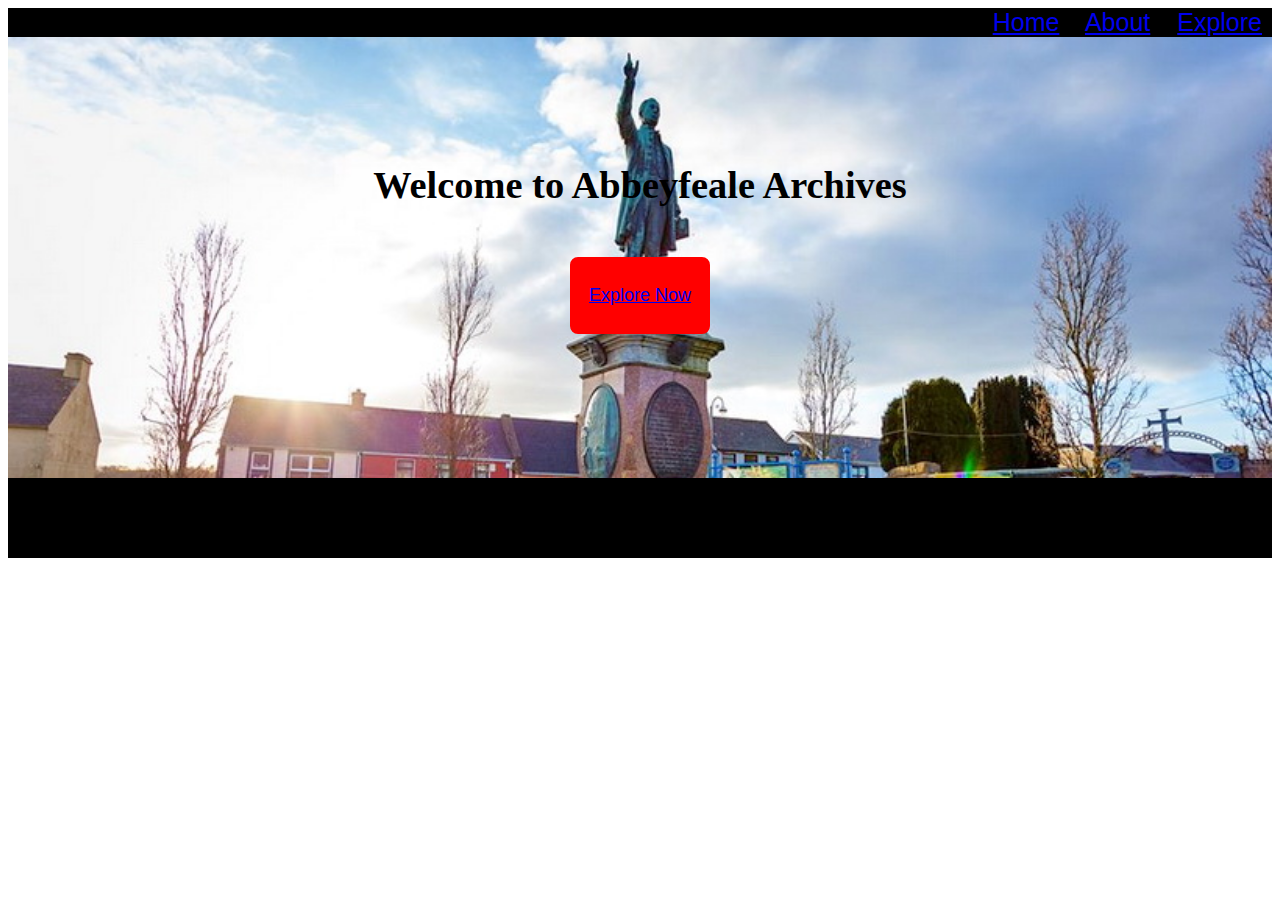
<file: index.html>
<!DOCTYPE HTML>
<html lang="en">
<head>
    <title>Abbeyfeale Archives</title>
    <link rel="stylesheet" href="style.css" type="text/css" >
</head>
<header>
    <a href="./index.html">Home</a>
    <a href="./about.html">About</a>
    <a href="./explore.html">Explore</a>
</header>


<body >
 <div style="background-image: url(/Abbeyfeale-Square-image.jpeg); background-repeat: no-repeat; background-size:cover;">
     <div id="title-box"><h1>Welcome to Abbeyfeale Archives</h1></div>
     <div id="explore-box"> <p> <a href="./explore.html">Explore Now </a> </p></div> <br><br><br><br><br><br><br><br>

</div>
</body>
<footer>
    
</footer>
</html>
</file>
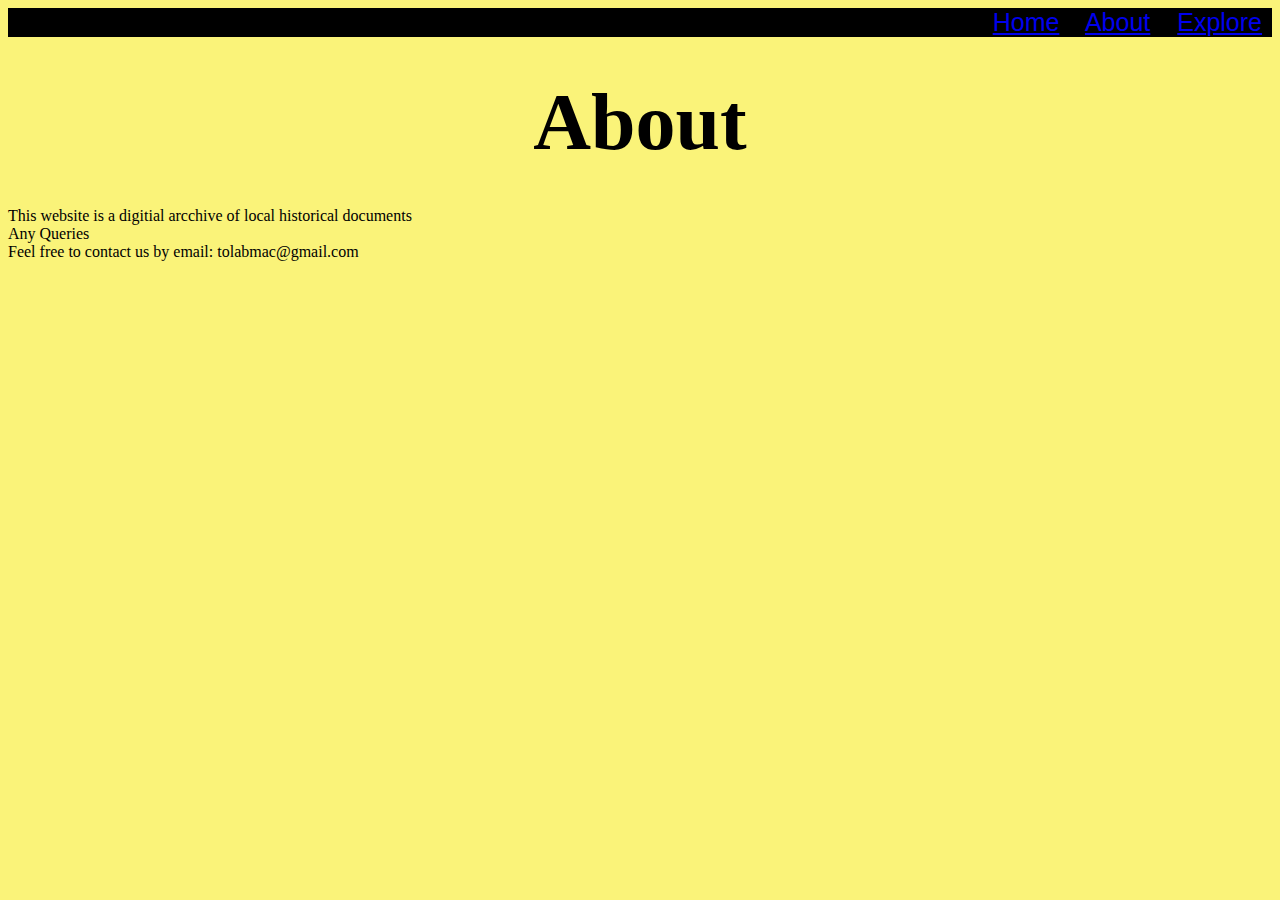
<file: about.html>
<!DOCTYPE html>
<html lang="eng">
    <head>
        <title>About Page</title>
        <link rel="stylesheet" href="style.css" type="text/css">
    </head>
    <header>
        <a href="./index.html">Home</a>
        <a href="./about.html">About</a>
        <a href="./explore.html">Explore</a>
    </header>
    <body style="background-color:#FAF379">
        <div id="title-box-2"><h3>About</h3>
     </div> 
    <p>This website is a digitial arcchive of local historical documents <br> Any Queries <br>Feel free to contact us by email: tolabmac@gmail.com   </p>
    </body>
</html>
</file>
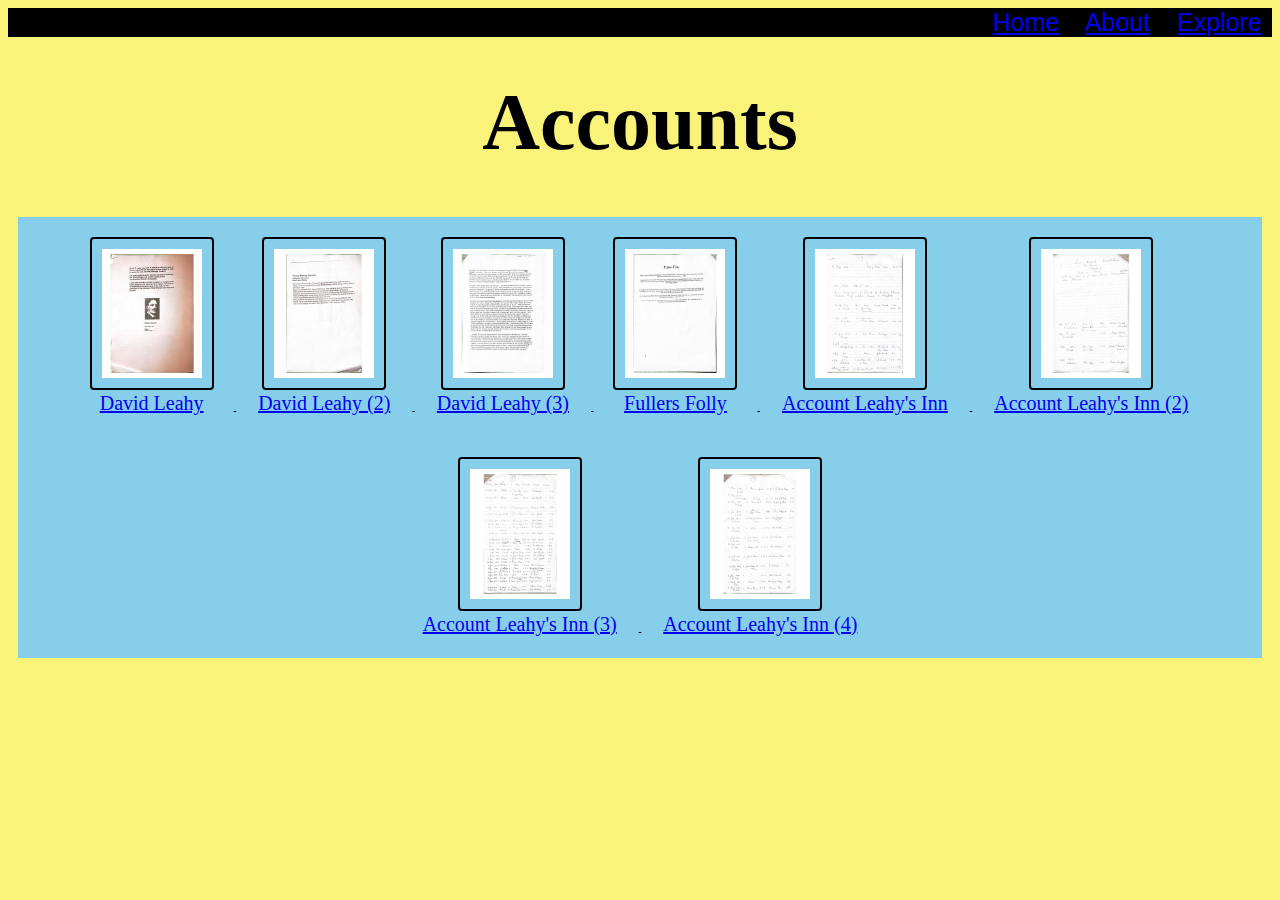
<file: accounts.html>
<!DOCTYPE html>
<html lang="eng">
    <head><title>Accounts</title>
        <link rel="stylesheet" href="./style.css" type="text/css">   
        <header>
            <a href="./index.html">Home</a>
            <a href="./about.html">About</a>
            <a href="./explore.html">Explore</a>
        </header>
    </head>

    <body style="background-color:#FAF379">
    
    
    <div id="title-box-2"><h3>Accounts</h3></div>
    <div id="gallery">
       <figure> 
            <a href="/David Leahy Page 1.jpg">
            <img src="/David Leahy Page 1.jpg">
            <figcaption>David Leahy</figcaption>
        </a>
    </figure>
        <figure>
            <a href="/David Leahy page 2.jpg">
            <img src="/David Leahy page 2.jpg"> 
            <figcaption>David Leahy (2)</figcaption>
        </a>
    </figure>
    <figure>
        <a href="/David Leahy Page 3.jpg">
            <img src="/David Leahy Page 3.jpg">
            <figcaption>David Leahy (3)</figcaption>
        </a>
    </figure>

    <figure>
        <a href="/Fullers Folly.jpg">
            <img src="/Fullers Folly.jpg">   
             <figcaption>Fullers Folly</figcaption>
        </a>
    </figure>
     <figure>
        <a href="/Livery Account- David Leahy.jpg">
            <img src="/Livery Account- David Leahy.jpg">
            <figcaption>Account Leahy's Inn</figcaption>
        </a>
    </figure>
    <figure>
        <a href="/Livery Account- David Leahy (2).jpg">
            <img src="/Livery Account- David Leahy (2).jpg">
            <figcaption>Account Leahy's Inn (2)</figcaption>
        </a>
    </figure>

<figure>
    <a href="/Livery Account- David Leahy (3).jpg">
        <img src="/Livery Account- David Leahy (3).jpg">
        <figcaption>Account Leahy's Inn (3)</figcaption>
    </a>
</figure>     
<figure>
    <a href="/Livery Account- David Leahy (4).jpg">
        <img src="/Livery Account- David Leahy (4).jpg">
        <figcaption>Account Leahy's Inn (4)</figcaption>
    </a>
</figure>  
        

    </div>
</body>
</html>
</file>
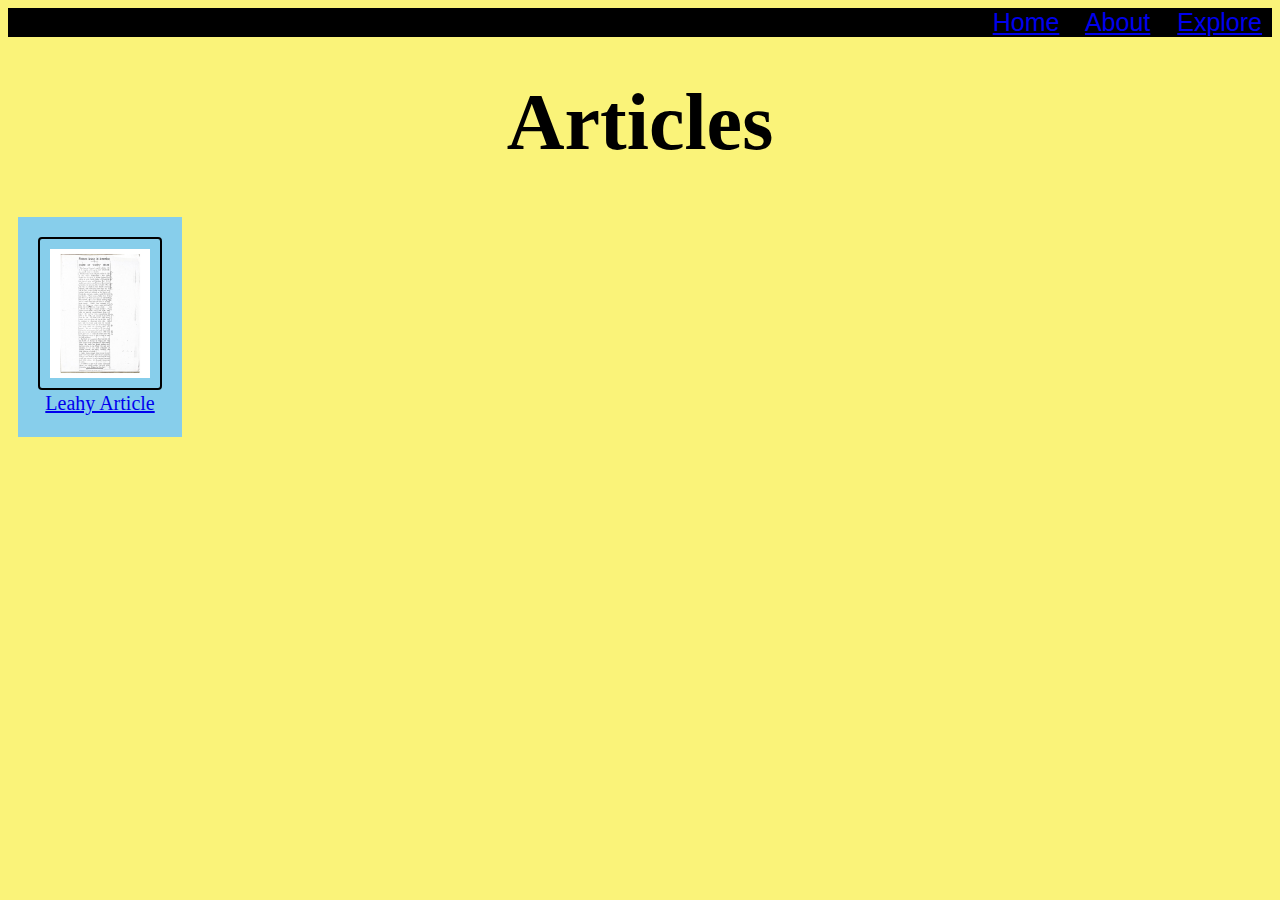
<file: articles.html>
<!DOCTYPE html>
<html lang="eng">
    <head><title>Articles</title>
        <link rel="stylesheet" href="./style.css" type="text/css"> 
      </head>
      <header>
        <a href="./index.html">Home</a>
        <a href="./about.html">About</a>
        <a href="./explore.html">Explore</a>
    </header>
<body style="background-color:#FAF379">
    <div id="title-box-2"><h3>Articles</h3></div>
    <div id="gallery">
        <figure> 
            <a href="/Leahy Article.jpg">
            <img src="/Leahy Article.jpg">
            <figcaption>Leahy Article</figcaption>
        </a>
    </figure>

    </div>
    
</body>
</html>
</file>
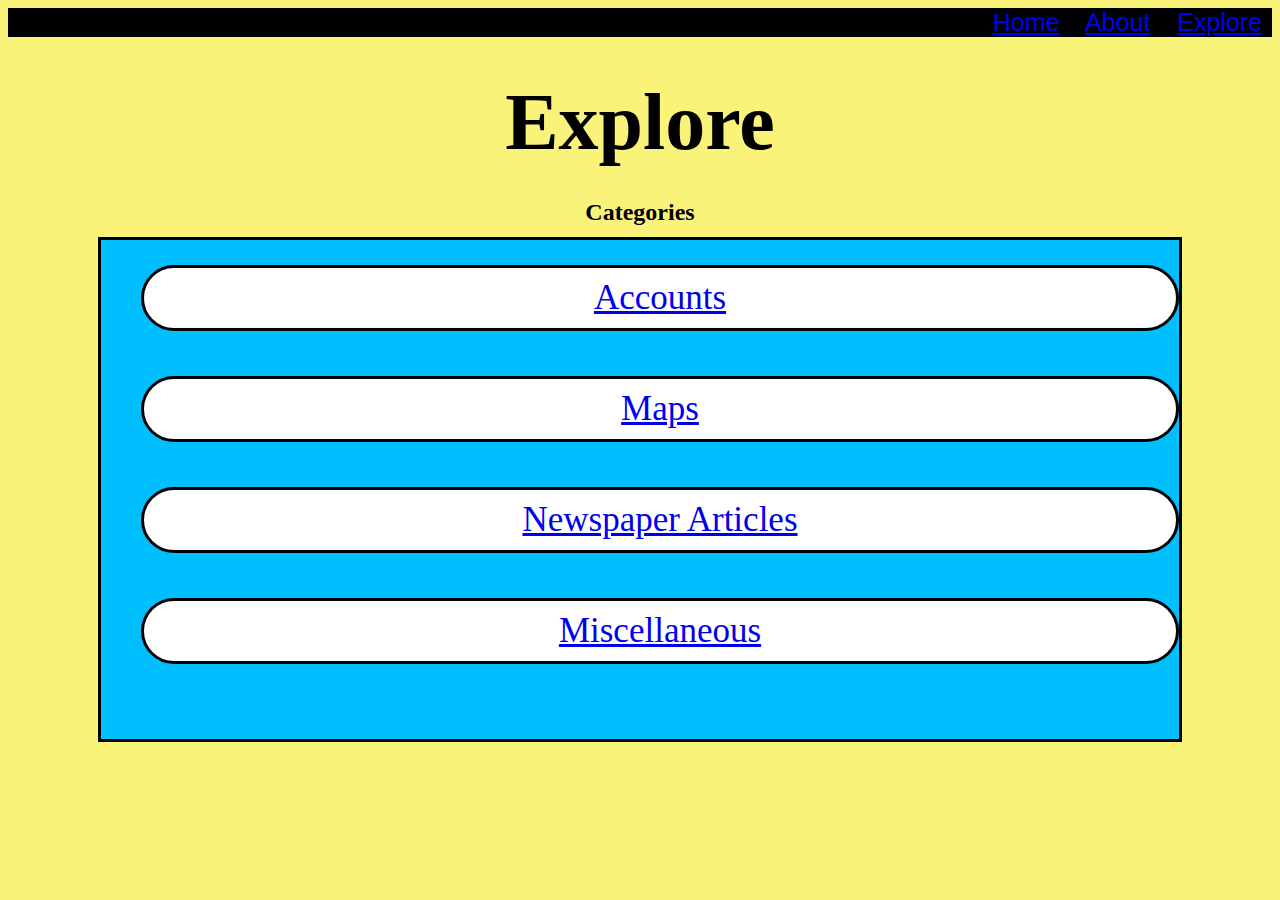
<file: explore.html>
<!DOCTYPE html>
<html lang="eng">
    <head>
        <title>Explore Page</title>
        <link rel="stylesheet" href="./style.css" type="text/css">
    </head>
    <header>
        <a href="./index.html">Home</a>
        <a href="./about.html">About</a>
        <a href="./explore.html">Explore</a>
    </header>
    <body style="background-color:#FAF379">
       <div id="title-box-2"><h3>Explore</h3>
        <h2>Categories</h2>
    </div> 
       
      <div id="categories-box">  
        
           <ul>
            <li><div id="option-box"><a href="./accounts.html">Accounts</a></div></li><br>
            <li><div id="option-box"><a href="./maps.html">Maps</a></div></li><br>
            <li><div id="option-box"><a href="./articles.html">Newspaper Articles</a></div></li><br>
            <li><div id="option-box"><a href="./misc.html">Miscellaneous</a></div></li><br>
        </ul> 
        </div>
        </div>
    </body>
</html>
</file>
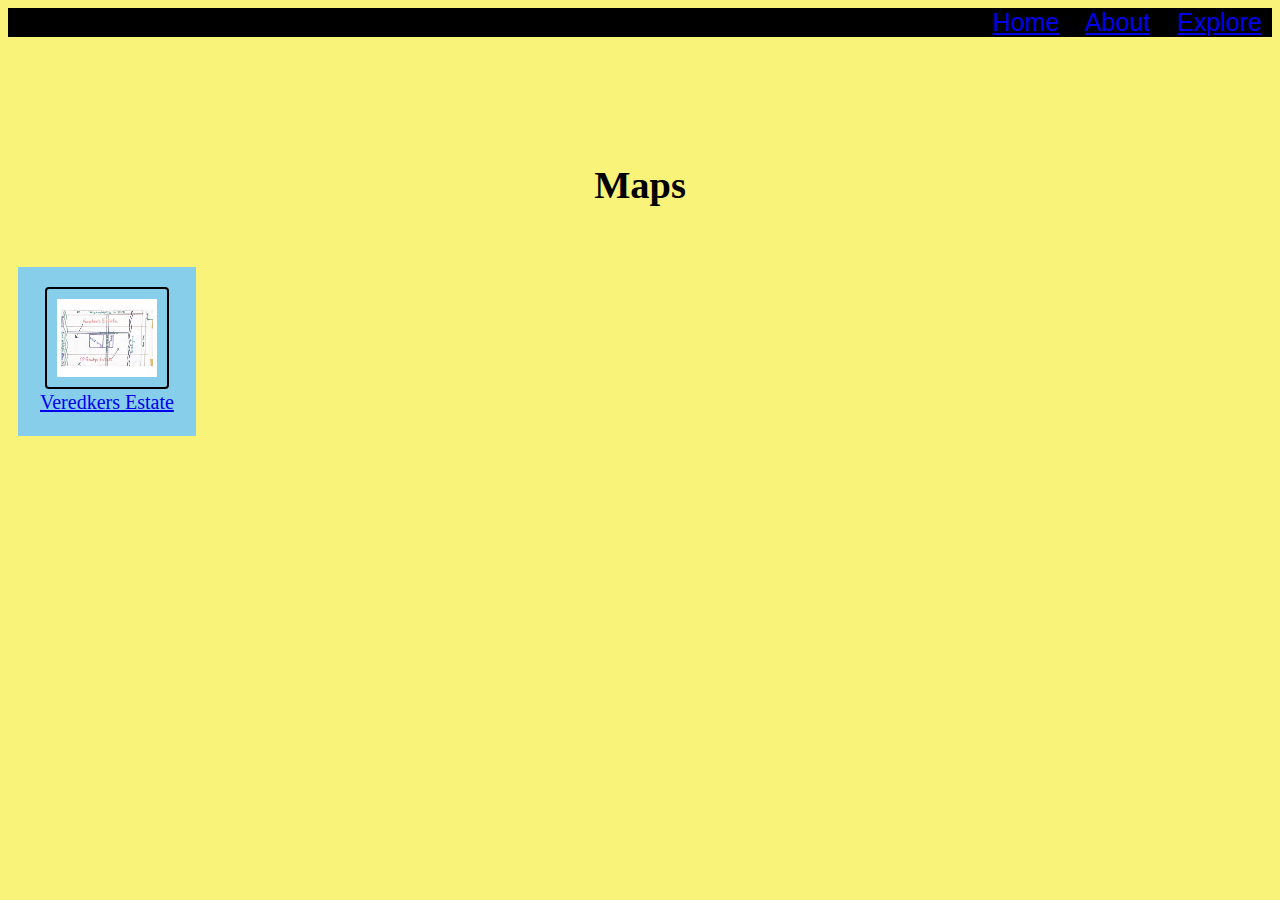
<file: maps.html>
<!DOCTYPE html>
<html lang="eng">
    <head><title>Maps</title>
        <link rel="stylesheet" href="./style.css" type="text/css"> 
      </head>
      <header>
        <a href="./index.html">Home</a>
        <a href="./about.html">About</a>
        <a href="./explore.html">Explore</a>
    </header>
    <body style="background-color:#FAF379">
       <div id="title-box"><h1>Maps</h1></div> 
        <div id="gallery">
            
        <figure> 
            <a href="/Map 1.jpg">
            <img src="/Map 1.jpg">
            <figcaption>Veredkers Estate</figcaption>
        </a>
    </figure>
    </div>
    </body>
</html>
</file>
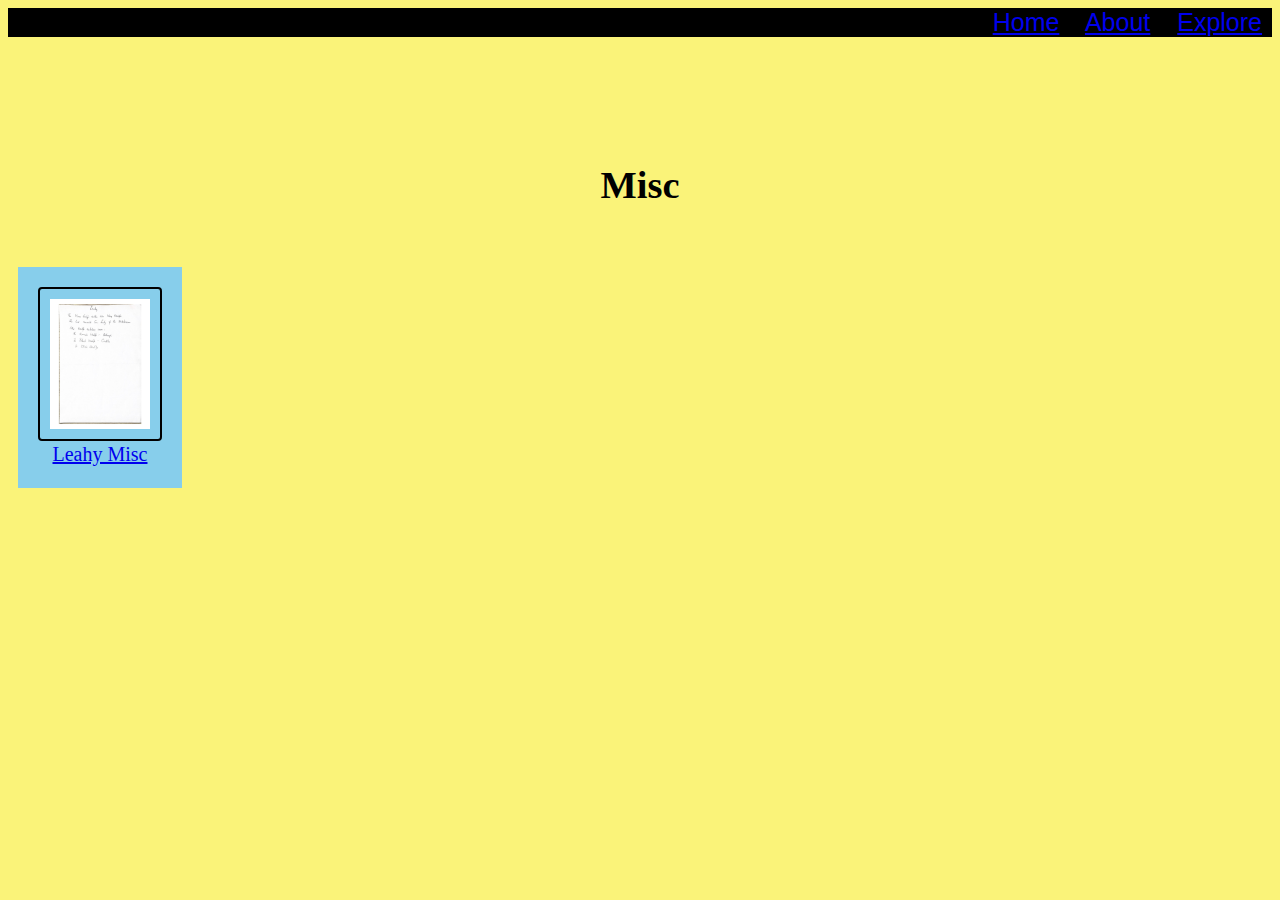
<file: misc.html>
<!DOCTYPE html>
<html lang="eng">
    <head><title>Misc</title>
        <link rel="stylesheet" href="./style.css" type="text/css"> 
      </head>
      <header>
        <a href="./index.html">Home</a>
        <a href="./about.html">About</a>
        <a href="./explore.html">Explore</a>
    </header>
    <body style="background-color:#FAF379">
       <div id="title-box"><h1>Misc</h1></div> 
        <div id="gallery">
            <figure> 
                <a href="/Leahy misc.jpg">
                <img src="/Leahy misc.jpg">
                <figcaption>Leahy Misc</figcaption>
            </a>
        </figure>
          </div>
    </body>
</html>
</file>
<file: style.css>
#title-box{
    padding: 25px;
    padding-top: 100px;
    text-align: center;
    font-size: larger;

   
    
    
    
    
    
}

footer{
        padding: 40px 0;
        color: white;
        background: black;
        height: auto;
}
#title-box-2{
    text-align: center;
    line-height: 10px;
}
#explore-box{
    color: white;
    font-size: 18px;
    text-align: center;
    padding: 5px;

    border: 5px solid red;
    width: 120px;
    margin: auto;
    background-color: red;
    font-family: Impact, Haettenschweiler, 'Arial Narrow Bold', sans-serif;
    border-radius: 8px;
}
header{
    color: white;
    font-size: 25px;
    text-align: right;
    font-family: Verdana, Geneva, Tahoma, sans-serif;
    background: scroll;
    background-size: 120px;
    word-spacing: 20px;
    padding-right: 10px;
    background-color: black;
 
}
#categories-box{
    display:block;
    text-align: center;
    background-color:deepskyblue;

    margin-left: 90px;
    margin-right: 90px;
    font-size: 35px;
    border: 3px solid black

    
}
#option-box{
    background-color:white;
    text-align: center;
    border: 1px solid black;
    text-align: center;
    margin-top: 5px;
    border: 3px solid black;
    line-height: 50px;
    border-radius:200px;
    padding:5px;
   
}
ul{
  
    margin-top: 25px;
    text-align: center;
    list-style-type: none;
    
}

    
   
li

h2{
    color: black;
    font-size: 40px;
}
h3{
    font-size: 80px;
}
#gallery{
   display:inline-block;
   margin: 10px;
   width:auto;
   font-size: 10px;
   text-align: center;
   background-color: skyblue;
    text-decoration:underline;
   
    



}
figure{
    display: inline-block;
    margin: 20px;
}

img{
 width: 100px;
 border: 2px solid black;
 border-radius: 4px ;
 padding:10px;
 caption-side: bottom;
 vertical-align: top;
 
 
}
img:hover{
    box-shadow: 0 0 2px 5px rgb(228, 222, 44);
}
figcaption{
    font-size: 20px;
    margin:2px;
}
</file>
